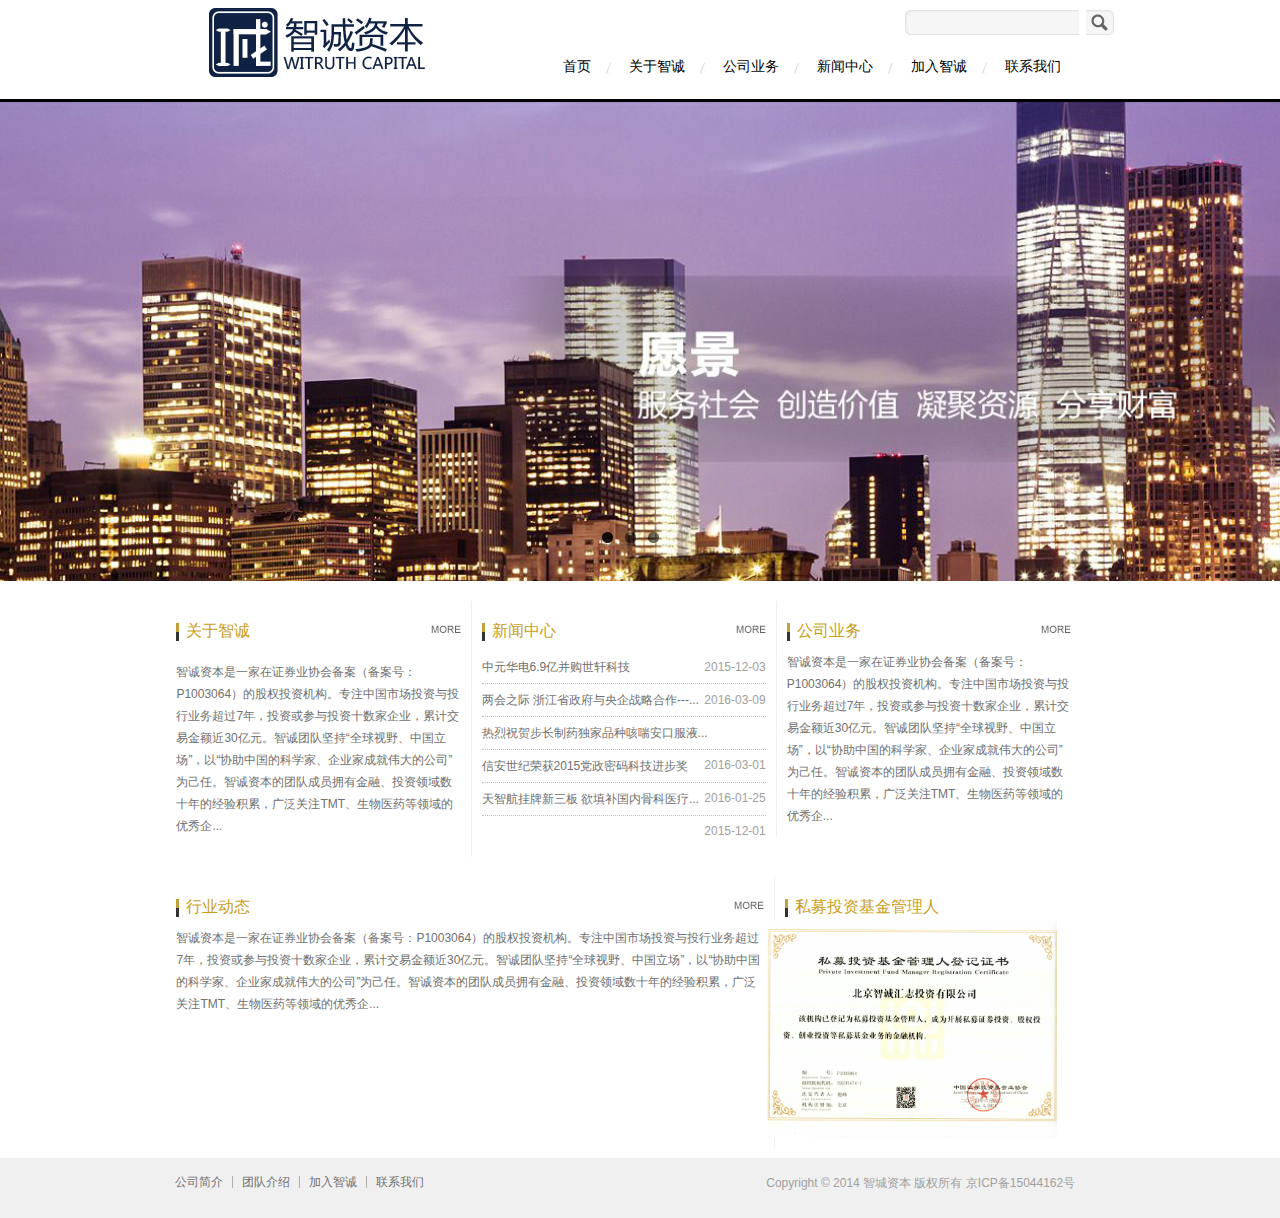
<file: Project/企业官网 ZCZB/index.html>
<!DOCTYPE html>
<html lang="ch-ZN">
<head>
	<meta http-equiv="Content-Type" content="text/html; charset=utf-8">
	<title>智诚资本</title>
<link rel="stylesheet" type="text/css" href="styles/reset.css">
<link rel="stylesheet" type="text/css" href="styles/main.css">
<link rel="stylesheet" type="text/css" href="styles/flexslider.css" /> 
<script src="scripts/jquery.js"></script>
<script src="scripts/jquery.flexslider-min.js"></script> 
<script src="scripts/banner.js"></script>
</head>
<body>
	<div id="header" class="clearfix">
		<div class="logo"><a href="#"><img src="images/logo.gif"></a></div>
		<div class="headerRight" >
			<div class="search">
				<form action="" method="post">
					<input type="text" class="searchBorder" />
					<input type="image" src="images/sch_btn.gif"  id="go" alt="Search" title="Search" /> 
				</form>
			</div>
			<div class="navBox">
				<ul>
					<li><a href="#">首页</a></li>
					<li class="topAddBg"><a href="#">关于智诚</a></li>
					<li class="topAddBg"><a href="#">公司业务</a></li>
					<li class="topAddBg"><a href="#">新闻中心</a></li>
					<li class="topAddBg"><a href="#">加入智诚</a></li>
					<li class="topAddBg"><a href="#">联系我们</a></li>
				</ul>
			</div>
		</div>
	</div>
	<div id="banner">
		<div class="flexslider"> 
			<ul class="slides"> 
				<li><img src="images/banner1.jpg" /></li> 
				<li><img src="images/banner2.jpg" /></li> 
				<li><img src="images/banner3.jpg" /></li> 
			</ul> 
		</div> 
	</div>
	<div id="main">
		<div class="about">
			<div class="aboutTitle"><h3>关于智诚</h3><img src="images/more.gif"></div>
			<div class="aboutContent"><p>智诚资本是一家在证券业协会备案（备案号：P1003064）的股权投资机构。专注中国市场投资与投行业务超过7年，投资或参与投资十数家企业，累计交易金额近30亿元。智诚团队坚持“全球视野、中国立场”，以“协助中国的科学家、企业家成就伟大的公司”为己任。智诚资本的团队成员拥有金融、投资领域数十年的经验积累，广泛关注TMT、生物医药等领域的优秀企...</p></div>
		</div>
		<div class="news">
			<div class="newsTitle"><h3>新闻中心</h3><img src="images/more.gif"></div>
			<div class="newsContent">
				<ul class="newsList">
					<li><a href="">中元华电6.9亿并购世轩科技</a><span class="newTime">2015-12-03</span></li>
					<li><a href="">两会之际 浙江省政府与央企战略合作---...</a><span class="newTime">2016-03-09</span></li>
					<li><a href="">热烈祝贺步长制药独家品种咳喘安口服液...</a><span class="newTime">2016-03-01</span></li>
					<li><a href="">信安世纪荣获2015党政密码科技进步奖</a><span class="newTime">2016-01-25</span></li>
					<li><a href="">天智航挂牌新三板 欲填补国内骨科医疗...</a><span class="newTime">2015-12-01</span></li>
				</ul>
			</div>
		</div>
		<div class="work">
			<div class="workTitle"><h3>公司业务</h3><img src="images/more.gif"></div>
			<div class="workContent"><p>智诚资本是一家在证券业协会备案（备案号：P1003064）的股权投资机构。专注中国市场投资与投行业务超过7年，投资或参与投资十数家企业，累计交易金额近30亿元。智诚团队坚持“全球视野、中国立场”，以“协助中国的科学家、企业家成就伟大的公司”为己任。智诚资本的团队成员拥有金融、投资领域数十年的经验积累，广泛关注TMT、生物医药等领域的优秀企...</p></div>
		</div>
		<div class="clear">.</div>
		<div class="dynamic">
			<div class="dynamicTitle"><h3>行业动态</h3><img src="images/more.gif"></div>
			<div class="dynamicContent"><p>智诚资本是一家在证券业协会备案（备案号：P1003064）的股权投资机构。专注中国市场投资与投行业务超过7年，投资或参与投资十数家企业，累计交易金额近30亿元。智诚团队坚持“全球视野、中国立场”，以“协助中国的科学家、企业家成就伟大的公司”为己任。智诚资本的团队成员拥有金融、投资领域数十年的经验积累，广泛关注TMT、生物医药等领域的优秀企...</p></div>
		</div>
		<div class="manager">
			<div class="managerTitle"><h3>私募投资基金管理人</h3></div>
			<img src="images/zs.png" alt="zs" class="zs" />
		</div>
		<div class="clear">.</div>
	</div>
	<div id="footer">
		<div class="footLeft">
			<ul class="navBot">
				<li><a href="#">公司简介</a></li>
				<li class="botAddBg"><a href="#">团队介绍</a></li>
				<li class="botAddBg"><a href="#">加入智诚</a></li>
				<li class="botAddBg"><a href="#">联系我们</a></li>
			</ul>
		</div>
		<div class="copyright">Copyright © 2014 智城资本 版权所有 京ICP备15044162号</div>
		<div class="clear">.</div>
	</div>
</body>
</html>
</file>
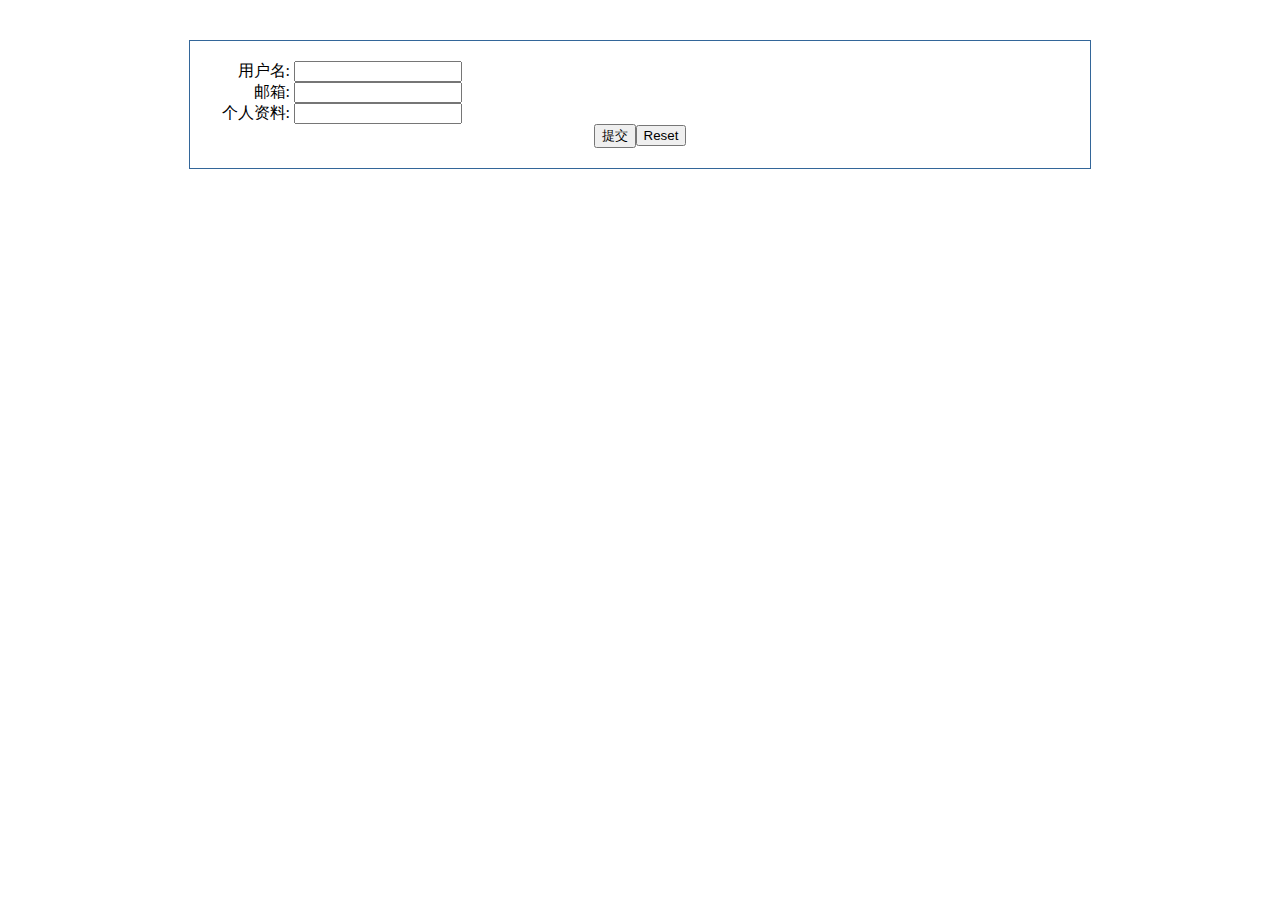
<file: jQuery/表单验证.html>
<!DOCTYPE html>
<html lang="en">
<head>
	<meta charset="UTF-8">
	<title>jQuery表单验证</title>
	<script src="http://libs.baidu.com/jquery/1.10.2/jquery.min.js"></script>
	<script type="text/javascript">
		$(document).ready(function () {
			//添加星号
			$("form :input.required").each(function() {
				var $required = $("<strong class='high'> *</strong>");
				$(this).parent().append($required);
			});

			//设置移出检测
			$("form :input").blur(function() {
				var $parent = $(this).parent();
				$parent.find(".formtips").remove();
				//用户名
				if ($(this).is('#username')) {
					if (this.value==''||this.value.length<6) {
						var errorMsg = '请至少输入6位';
						$parent.append('<span class="formtips onError">'+errorMsg+'</span>');
					}
					else{
						var okMsg = '输入成功';
						$parent.append('<span class="formtips onError">'+okMsg+'</span>');
					}
				}
				//邮箱
				if ($(this).is("#email")) {
					if (this.value==''||(  !/.+@.+\.[a-zA-Z]{2,4}$/.test(this.value) ) ) {
						var errorMsg = '请输入正确的邮箱';
						$parent.append('<span class="formtips onError">'+errorMsg+'</span>');
					}
					else{
						var okMsg = '输入成功';
						$parent.append('<span class="formtips onError">'+okMsg+'</span>');
					}
				}
			});

		})
	</script>

</head>
<body>
	<div class="mainform">
		<form method="post" action="">
			<div class="int">
				<label for="username">用户名:</label>
				<input type="text" id="username" class="required" />
			</div>
			<div class="int">
				<label for="email">邮箱:</label>
				<input type="text" id="email" class="required" />
			</div>
			<div class="int">
				<label for="personinfo">个人资料:</label>
				<input type="text" id="personinfo" />
			</div>
			<div class="sub">
				<input type="submit" value="提交" /><input type="reset" id="res" />
			</div>
		</form>
	</div>
<style type="text/css">
		.mainform{
			width: 900px;
			padding:20px 0; 
			border:1px solid #336699;
			margin: 40px auto;
		}
		.int label{
			float:left; 
			width:100px; 
			text-align:right;
		}
		.int input{
			width: 160px;
			margin-left: 4px;
		}
		.sub{
			text-align: center;
		}
		.high{
			color: red;
		}
</style>
</body>
</html>
</file>
<file: Project/企业官网 ZCZB/styles/main.css>
.clearfix:after{visibility: hidden;display: block;font-size: 0;content: "";clear: both;height: 0;}
.clearfix{*zoom:1;}
#header,#main{
	margin: 0 auto;
	width: 74%;
	padding-bottom: 10px;
}
h3{
	font-size: 16px;
	line-height: 40px;
	background: url(../images/icon1.gif) no-repeat 0 12px;
	text-indent: 10px;
	color: #c99e1b;
}
p{
	font-size: 12px;
	line-height: 22px;
	color: #707070;
}
.logo{
	float: left;
}
.hearderRight{
	float: right;
}
.search{
	float: right;
	margin-top: 10px;
}
.searchBorder{
	float: left;
	border:0;
	height: 25px;
	background: url(../images/sch_bg.gif) no-repeat 0 0;
}
.navBox{
	float: right;
	margin-top: 46px;
	margin-right:-156px; 
}
.navBox li{
	float: left;
	width: 94px;
	text-align: right;
	margin-top:10px;
}
.topAddBg{
	background: url(../images/line.gif) no-repeat 15px 6px;
}
#banner{
	border-top:2px solid #000; 
	width: 100%;
	height: 480px;
	overflow: hidden;
	background:url(../images/banner1.jpg) no-repeat 40px; 
}
.about,.news,.work,.manager{
	margin-top:20px;
	float: left;
	width: 30%;
	padding: 10px;
}
.aboutTitle{
	margin-bottom: 10px;
}
.news,.work,.manager{
	border-left:1px solid #f0f0f0;
}
.newsList li{
	border-bottom: 1px dotted #c0c0c0;
}
.newsList li a{
	font-size: 12px;
	line-height: 32px;
	color: #707070;
}
.newTime{
	float: right;
	font-size: 12px;
	line-height: 32px;
	color: #a0a0a0;
}
.dynamic{
	float: left;
	width: 62%;
	padding: 10px;
	margin-top:20px;
}
.clear{
	clear: both;
	height: 0;
	overflow: hidden;
}
#main img{
	float: right;
	margin-top: -26px;
}
#footer{
	background-color:#f0f0f0; 
	height: 60px;
}
.footLeft{
	margin-left: 13%;
}
.footLeft li{
	float: left;
	width: 66px;
	text-align: center;
	margin-top:18px;
	font-size: 12px;
	line-height: 12px;
}
.botAddBg{
	border-left: 1px solid #b0b0b0;
}
.footLeft a{
	color: #707070;
}
.copyright{
	margin-top: 16px;
	margin-right: 16%;
	float: right;
	font-size: 12px;
	color: #a0a0a0;
}
.zs{
	padding-top: 20px;
	padding-right: 12px;
	width: 290px;
}
</file>
